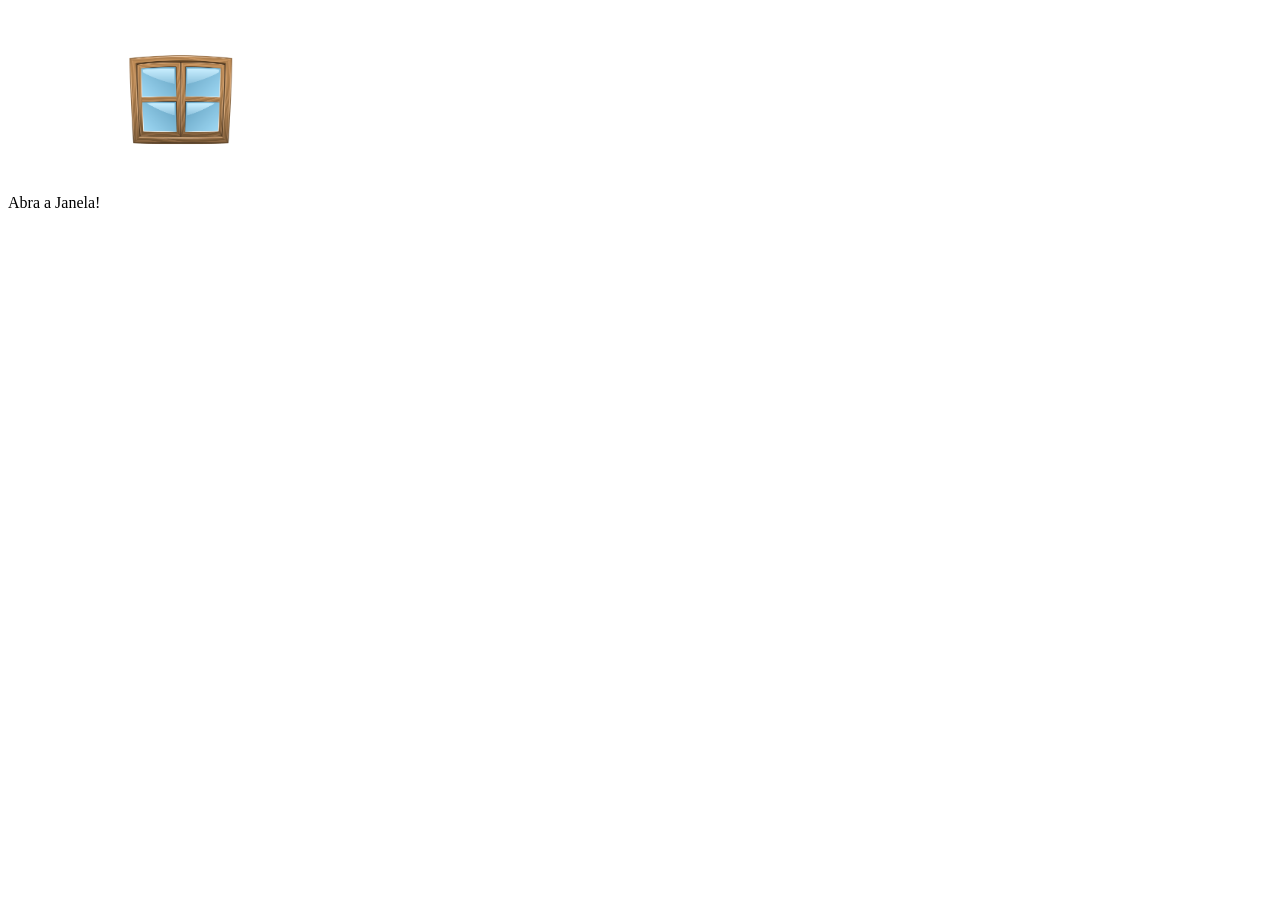
<file: Atividade12/index.html>
<!DOCTYPE html>
<html lang="en">
<head>
    <meta charset="UTF-8">
    <meta name="viewport" content="width=device-width, initial-scale=1.0">
    <meta http-equiv="X-UA-Compatible" content="ie=edge">
    <title>Janela</title>
</head>
<body>
    <label for="janela" id="lblJanela">Abra a Janela!</label>

    <img onmouseover="abrir()" onmouseout="fechar()" onclick="quebrar()"  src="janelafechada.png" alt="Janela" id="janela" height="200px" width="150px">

    <script src="index.js"></script>
</body>
</html>
</file>
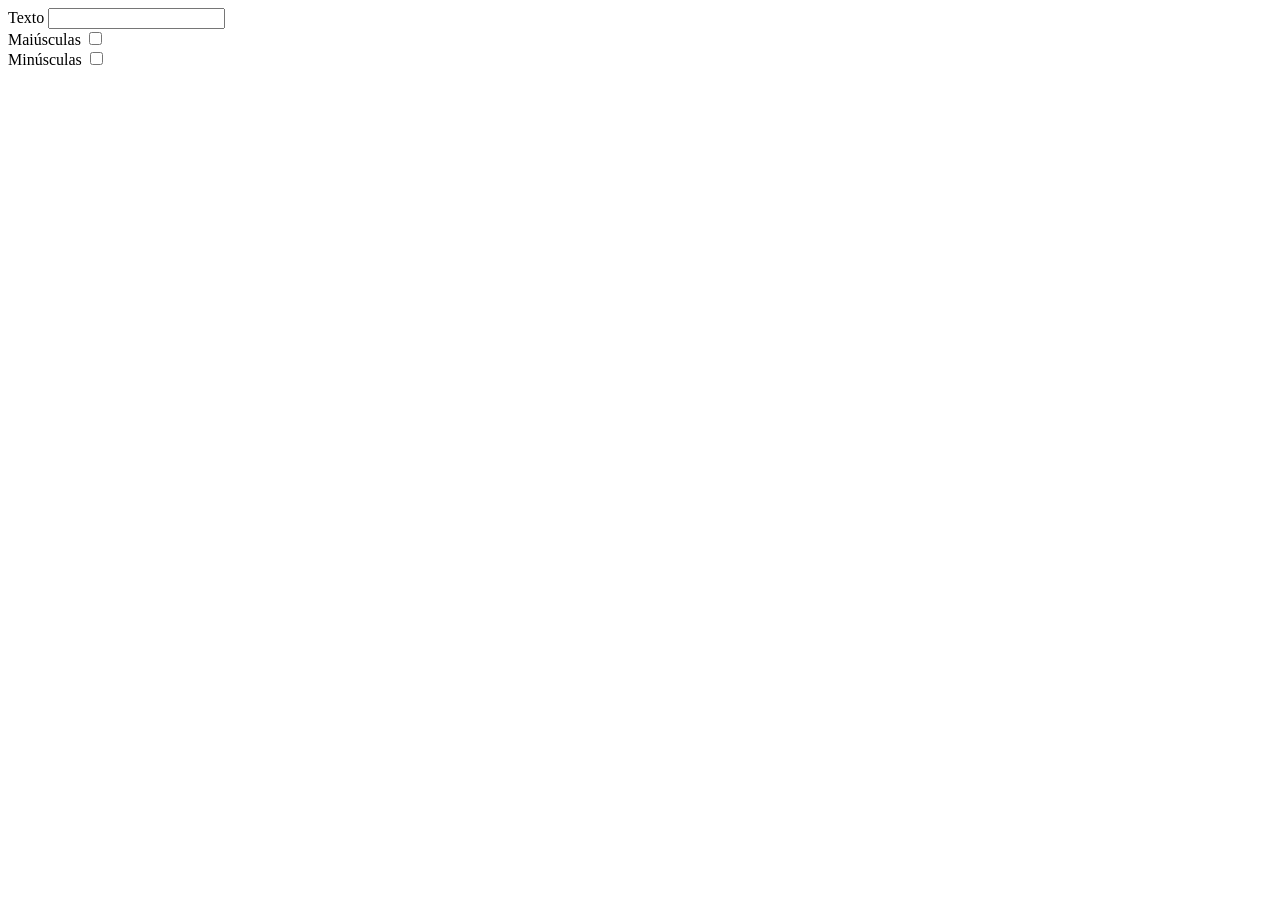
<file: Atividade13/index.html>
<!DOCTYPE html>
<html lang="en">
<head>
    <meta charset="UTF-8">
    <meta http-equiv="X-UA-Compatible" content="IE=edge">
    <meta name="viewport" content="width=device-width, initial-scale=1.0">
    <title>Exercicio 6</title>
    <script>
        function tudoMaiusc(){
            document.getElementById("texto").value = 
            document.getElementById("texto").value.toUpperCase();

            document.forms.teste.opcao1.checked = true;
            document.forms.teste.opcao2.checked = false;
        }
        function tudoMinusc(){
            document.getElementById("texto").value = 
            document.getElementById("texto").value.toLowerCase();

            document.forms.teste.opcao2.checked = true;
            document.forms.teste.opcao1.checked = false;
        }        
    </script>
</head>
<body>
    <form name ="teste">
        Texto
        <input type = "text" id="texto" name="texto" size="20" maxlength="40">
        <br>Maiúsculas
        <input type="checkbox" id="opcao1" name="opcao1" value="1" onclick="tudoMaiusc();">
        <br>Minúsculas
        <input type="checkbox" id="opcao2" name="opcao2" value="2" onclick="tudoMinusc();">

    </form>
</body>
</html>
</file>
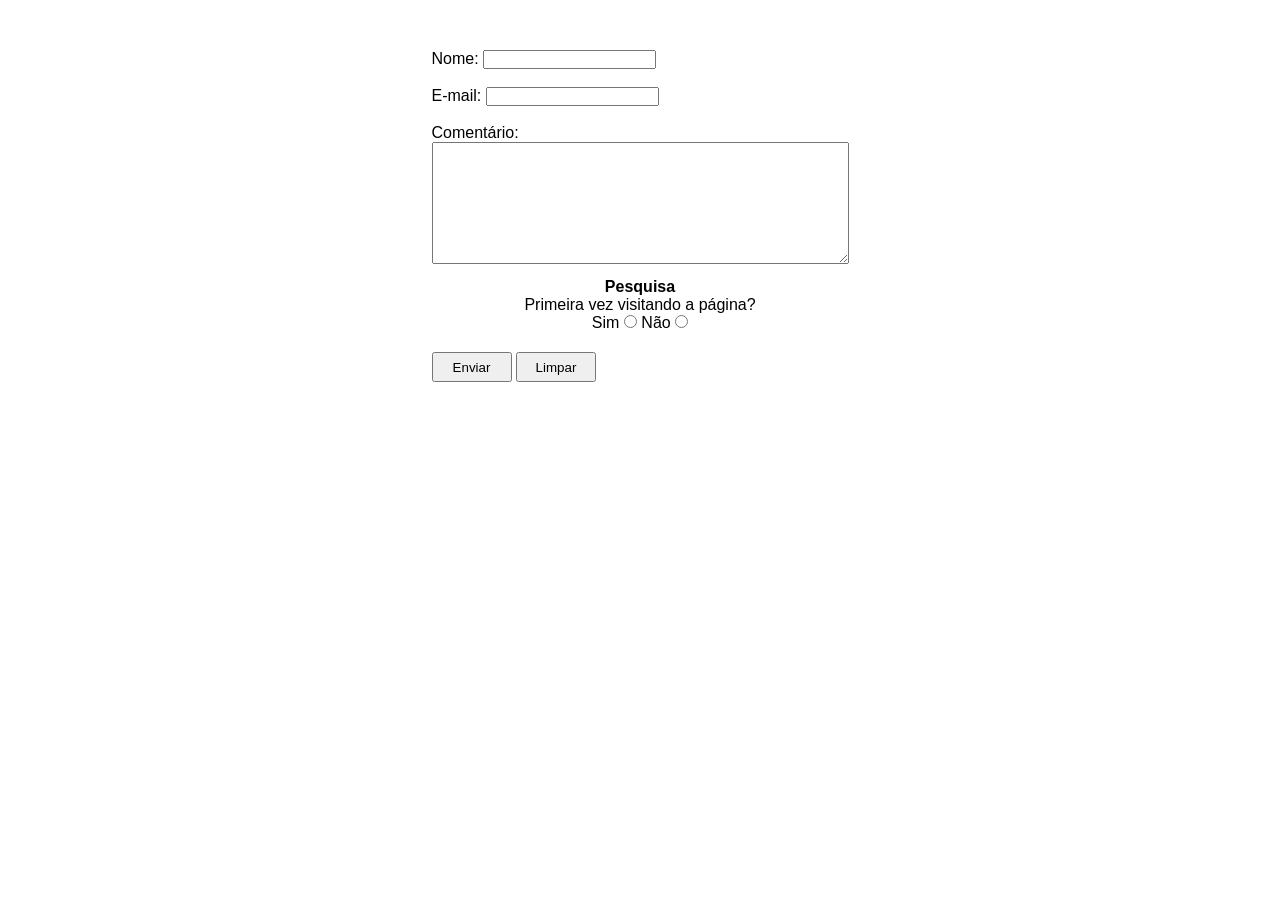
<file: Atividade14/index.html>
<!DOCTYPE html>
<html lang="pt-br">

<head>
    <meta charset="UTF-8">
    <meta http-equiv="X-UA-Compatible" content="IE=edge">
    <title>Formulário</title>
    <script src="script.js" defer></script>
    <link rel="stylesheet" href="style.css">
</head>

<body>
<section>
    <form id="formulario" method="post" name="formulario" onreset="limpar()" onsubmit="return validar();">
        <label for="nome">Nome:</label>
        <input type="text" name="nome" id="nome"><br><br>

        <label for="email">E-mail:</label>
        <input type="email" name="email" id="email"><br><br>

        <label for="mensagem">Comentário:</label><br>
        <textarea name="mensagem" id="mensagem" cols="50" rows="8"></textarea><br>

        <div class="pesquisa">
            <h4>Pesquisa</h4>
            <p>Primeira vez visitando a página?</p>
            <label for="sim">Sim</label>
            <input type="radio" name="pesquisa" id="sim" value="sim">
            <label for="nao">Não</label>
            <input type="radio" name="pesquisa" id="nao" value="nao"><br>
        </div>

        <input class="botao" id="enviar" type="submit" value="Enviar">

        <input class="botao" id="limpar" type="reset" value="Limpar">
    </form>
</section>
</body>

</html>
</file>
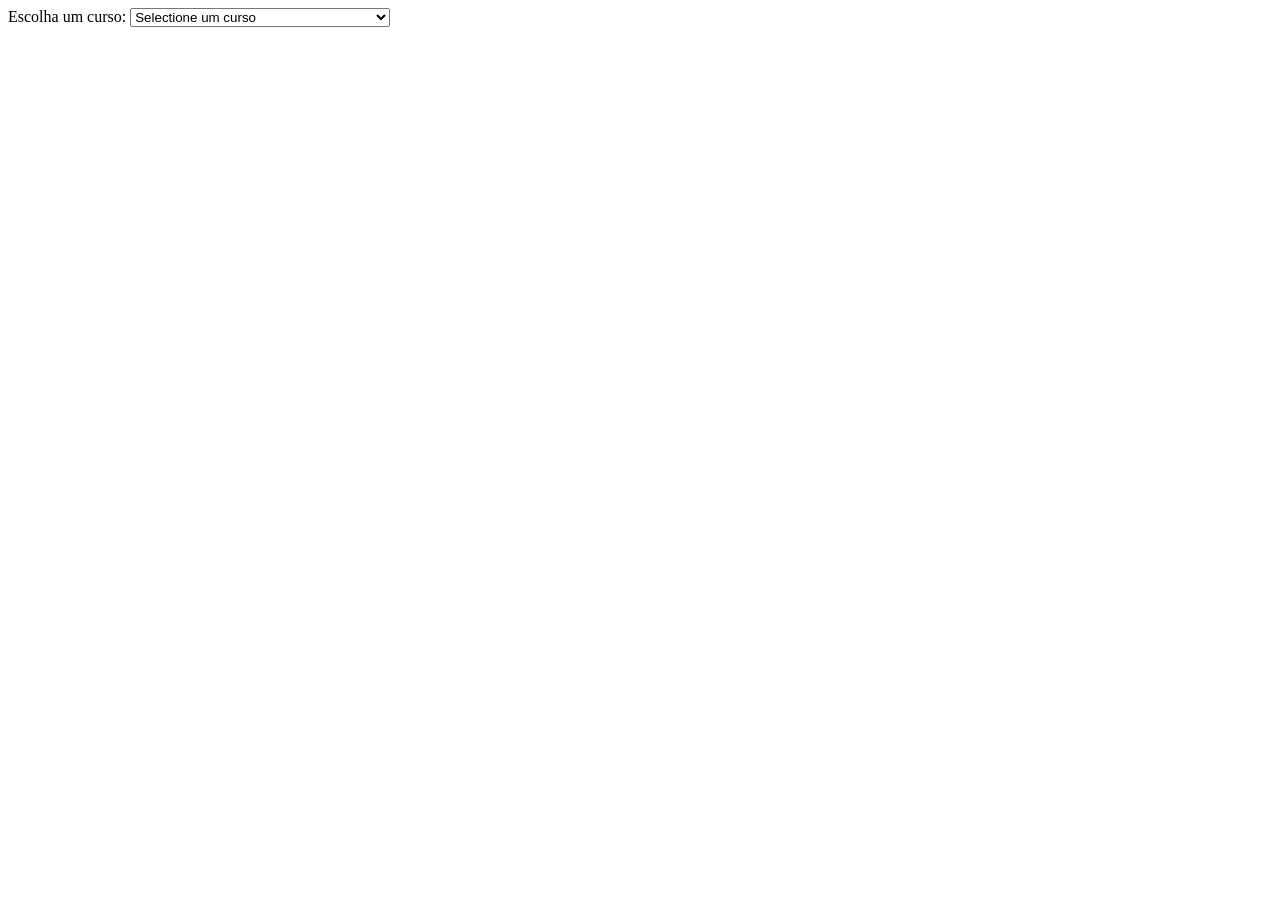
<file: Atividade15/index.html>
<!DOCTYPE html> 
 <html> 
 <head> 
     <meta charset='utf-8'> 
     <meta http-equiv='X-UA-Compatible' content='IE=edge'> 
     <title>Atividade15</title> 
     <meta name='viewport' content='width=device-width, initial-scale=1'>  
     <script src='index.js'></script> 
 </head> 
 <body> 
         <label for="cursos" >Escolha um curso:</label> 
         <select name="cursos" id="cursos" onchange="confirmar()"> 
             <option disabled selected value>Selectione um curso</option> 
             <option value="ADS">Análise e Desenvolvimento de Sistemas</option> 
             <option value="SBio">Sistemas Biomédicos</option> 
             <option value="Logistica">Logistica</option> 
             <option value="Polimeros">Polimeros</option> 
             <option value="EA">Eletrônica automotiva</option> 
         </select>        
     </form> 
 </body> 
 </html>
</file>
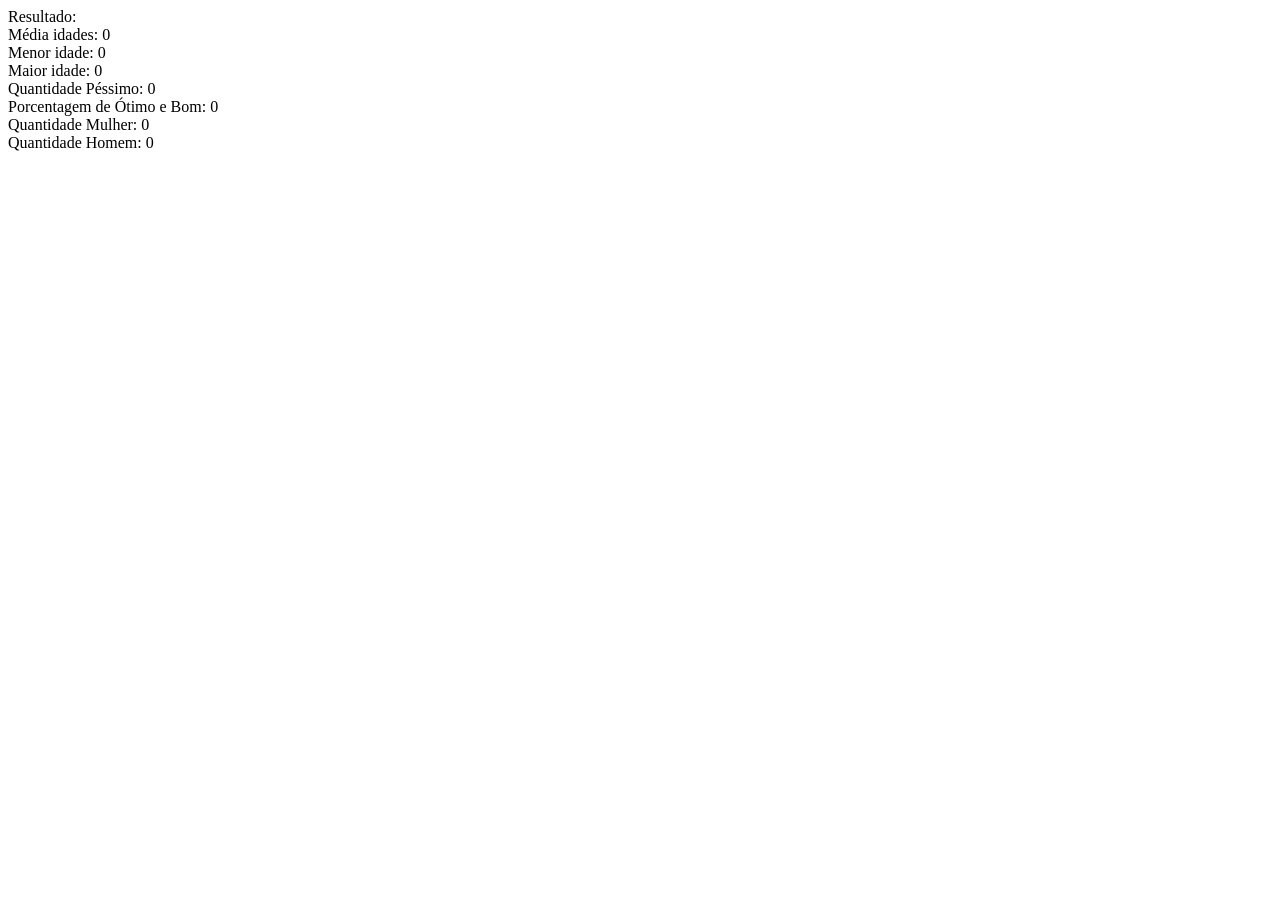
<file: Atividade8/index.html>
<!DOCTYPE html>
<html lang="en">
<head>
    <meta charset="UTF-8">
    <meta name="viewport" content="width=device-width, initial-scale=1.0">
    <meta http-equiv="X-UA-Compatible" content="ie=edge">
    <title>Pesquisa</title>
</head>
<body>
    <div id=pesquisa></div>
</body>
</html>
<script lang="js" src="index.js"></script>
</file>
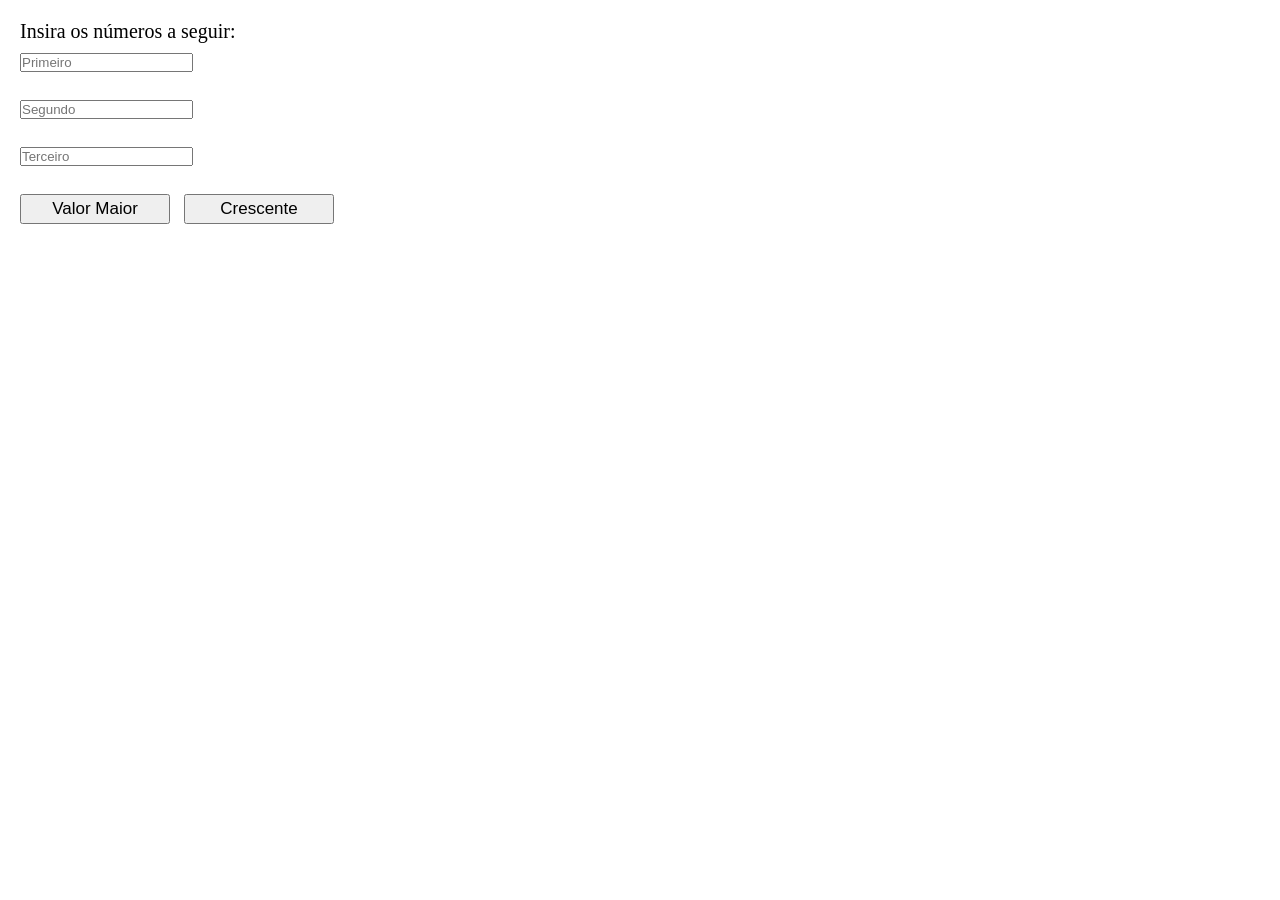
<file: Atividade9/index.html>
<!DOCTYPE html>
<html lang="pt - BR">
<head>
    <meta charset="UTF-8">
    <meta name="viewport" content="width=device-width, initial-scale=1.0">
    <title>Operações</title>
    <link rel="stylesheet" href="style.css">
    <script src="index.js" defer></script>
</head>
<body>
    <section>
        <form method="post" id="form">
            <p>Insira os números a seguir:</p>

            <div class="numero">
                <input type="number" id="numero1" placeholder="Primeiro" name="numero">
            </div>
            
            <div class="numero">
                <input type="number" id="numero2" placeholder="Segundo" name="numero">
            </div>

            <div class="numero">
                <input type="number" id="numero3" placeholder="Terceiro" name="numero"> 
            </div>

            <input type="button" class="botao" onclick="maiorNumero()" value="Valor Maior">
            <input type="button" class="botao" onclick="ordenacaoCrescente()" value="Crescente">

        </form>
    </section>
</body>
</html>
</file>
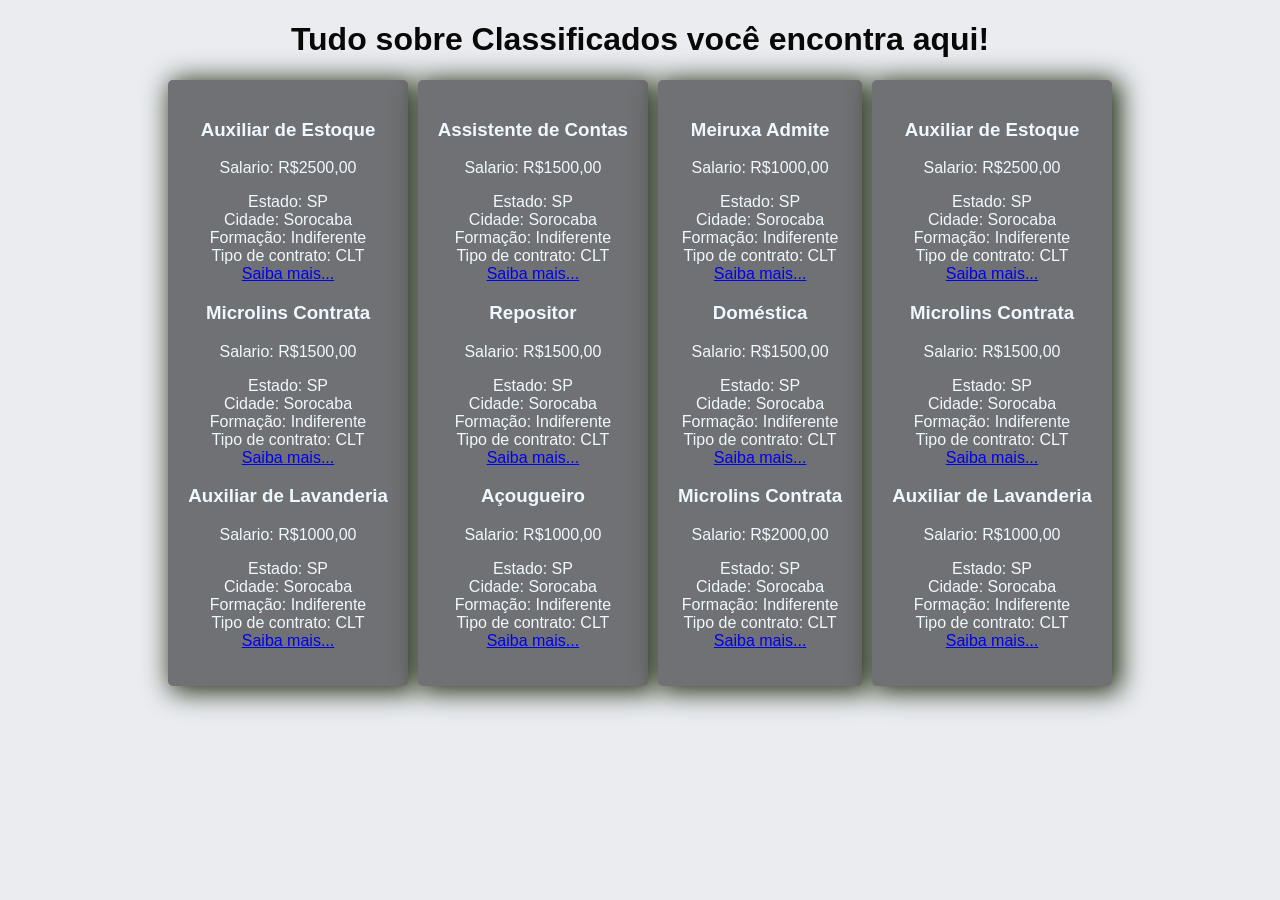
<file: Atividade5/indexAtividade5.html>
<!DOCTYPE html>

<head>
    <title>Classificados</title>
    <meta http-equiv="X-UA-Compatible" content="IE=edge">
    <meta name="viewport" content="width=device-width, initial-scale=1.0">
    <link rel="stylesheet" href="index.css">
</head>

<body>
    <div class="container"></div>
    <header >
        <H1>Tudo sobre Classificados você encontra aqui!</H1>
    </header>
    <div class="container">
        <div class="card">        
        <h3>Auxiliar de Estoque</h3> 
        <p>Salario: R$2500,00</p>              
        <dl>        
        <dt>Estado: SP</dt>        
        <dt>Cidade: Sorocaba</dt> 
        <dt>Formação: Indiferente</dt>        
        <dt>Tipo de contrato: CLT</dt>
        <a href='https://www.classicruzeiro.com.br/empregos/admitemse/sp/sorocaba/oferta/vagas-auxiliar-de-estoque-251579813' target='_blank'>Saiba mais...</a>         
        </dl>                     
        <h3>Microlins Contrata</h3>
        <p>Salario: R$1500,00</p>                
        <dl>        
            <dt>Estado: SP</dt>        
            <dt>Cidade: Sorocaba</dt> 
            <dt>Formação: Indiferente</dt>        
            <dt>Tipo de contrato: CLT</dt>
            <a href='https://www.classicruzeiro.com.br/empregos/admitemse/sp/sorocaba/oferta/microlins-contrata-31579885' target='_blank'>Saiba mais...</a>         
        </dl>
         <h3>Auxiliar de Lavanderia</h3>        
         <p>Salario: R$1000,00</p>                
         <dl>        
             <dt>Estado: SP</dt>        
             <dt>Cidade: Sorocaba</dt> 
             <dt>Formação: Indiferente</dt>        
             <dt>Tipo de contrato: CLT</dt>
             <a href='https://www.classicruzeiro.com.br/empregos/admitemse/sp/sorocaba/oferta/auxiliar-de-lavanderia-251580641' target='_blank'>Saiba mais...</a>         
         </dl>            
    </div>
    <div class="card"> 
        <h3>Assistente de Contas</h3> 
        <p>Salario: R$1500,00</p>              
        <dl>        
        <dt>Estado: SP</dt>        
        <dt>Cidade: Sorocaba</dt> 
        <dt>Formação: Indiferente</dt>        
        <dt>Tipo de contrato: CLT</dt>
        <a href='https://www.classicruzeiro.com.br/empregos/admitemse/estado/cidade/oferta/assistente--contas-a-pagar-31580844' target='_blank'>Saiba mais...</a>         
        </dl>                     
        <h3>Repositor</h3>
        <p>Salario: R$1500,00</p>                
        <dl>        
            <dt>Estado: SP</dt>        
            <dt>Cidade: Sorocaba</dt> 
            <dt>Formação: Indiferente</dt>        
            <dt>Tipo de contrato: CLT</dt>
            <a href='https://www.classicruzeiro.com.br/empregos/admitemse/estado/cidade/oferta/repositor-31581197' target='_blank'>Saiba mais...</a>         
        </dl>
         <h3>Açougueiro</h3>        
         <p>Salario: R$1000,00</p>                
         <dl>        
             <dt>Estado: SP</dt>        
             <dt>Cidade: Sorocaba</dt> 
             <dt>Formação: Indiferente</dt>        
             <dt>Tipo de contrato: CLT</dt>
             <a href='https://www.classicruzeiro.com.br/empregos/admitemse/estado/cidade/oferta/acougueiro-31580939' target='_blank'>Saiba mais...</a>         
         </dl>          
    </div>
    <div class="card"> 
        <h3>Meiruxa Admite</h3> 
        <p>Salario: R$1000,00</p>              
        <dl>        
        <dt>Estado: SP</dt>        
        <dt>Cidade: Sorocaba</dt> 
        <dt>Formação: Indiferente</dt>        
        <dt>Tipo de contrato: CLT</dt>
        <a href='https://www.classicruzeiro.com.br/empregos/admitemse/estado/cidade/oferta/meiruxa-admite-31581164' target='_blank'>Saiba mais...</a>         
        </dl>                     
        <h3>Doméstica</h3>
        <p>Salario: R$1500,00</p>                
        <dl>        
            <dt>Estado: SP</dt>        
            <dt>Cidade: Sorocaba</dt> 
            <dt>Formação: Indiferente</dt>        
            <dt>Tipo de contrato: CLT</dt>
            <a href='https://www.classicruzeiro.com.br/empregos/admitemse/estado/cidade/oferta/domestica-c-31581160' target='_blank'>Saiba mais...</a>         
        </dl>
         <h3>Microlins Contrata</h3>        
         <p>Salario: R$2000,00</p>                
         <dl>        
             <dt>Estado: SP</dt>        
             <dt>Cidade: Sorocaba</dt> 
             <dt>Formação: Indiferente</dt>        
             <dt>Tipo de contrato: CLT</dt>
             <a href='https://www.classicruzeiro.com.br/empregos/admitemse/sp/sorocaba/oferta/microlins-contrata-31579885' target='_blank'>Saiba mais...</a>         
         </dl>          
    </div>
    <div class="card">        
        <h3>Auxiliar de Estoque</h3> 
        <p>Salario: R$2500,00</p>              
        <dl>        
        <dt>Estado: SP</dt>        
        <dt>Cidade: Sorocaba</dt> 
        <dt>Formação: Indiferente</dt>        
        <dt>Tipo de contrato: CLT</dt>
        <a href='https://www.classicruzeiro.com.br/empregos/admitemse/sp/sorocaba/oferta/vagas-auxiliar-de-estoque-251579813' target='_blank'>Saiba mais...</a>         
        </dl>                     
        <h3>Microlins Contrata</h3>
        <p>Salario: R$1500,00</p>                
        <dl>        
            <dt>Estado: SP</dt>        
            <dt>Cidade: Sorocaba</dt> 
            <dt>Formação: Indiferente</dt>        
            <dt>Tipo de contrato: CLT</dt>
            <a href='https://www.classicruzeiro.com.br/empregos/admitemse/sp/sorocaba/oferta/microlins-contrata-31579885' target='_blank'>Saiba mais...</a>         
        </dl>
         <h3>Auxiliar de Lavanderia</h3>        
         <p>Salario: R$1000,00</p>                
         <dl>        
             <dt>Estado: SP</dt>        
             <dt>Cidade: Sorocaba</dt> 
             <dt>Formação: Indiferente</dt>        
             <dt>Tipo de contrato: CLT</dt>
             <a href='https://www.classicruzeiro.com.br/empregos/admitemse/sp/sorocaba/oferta/auxiliar-de-lavanderia-251580641' target='_blank'>Saiba mais...</a>         
         </dl>            
    </div> 
                                       
    </div>
</body>

</html>
</file>
<file: Atividade14/style.css>
*{
    margin: 0;
    padding: 0;
    box-sizing: border-box;
    font-family:Verdana, Geneva, Tahoma, sans-serif
}

section{
    margin-top: 50px;
    display: flex;
    justify-content: center;
    align-items: center;
    width: 100%;
    height: 100%;
}

.pesquisa{
    text-align: center;
    margin-top: 10px;
}

.botao{
    text-align: center;
    margin-top: 20px;
    height: 30px;
    width: 80px;
}
</file>
<file: Atividade9/style.css>
*{
    margin: 0;
    padding: 0;
    box-sizing: border-box;
}

form{
    float: center;
    padding: 20px;
    height: 500px;
    width: 500px;
}

.numero{
    margin-bottom: 20px;
    height: 27px;
    width: 120px;
}

p{
    font-size: 20px;
    margin-bottom: 10px;
}

.botao{
    height: 30px;
    width: 150px;
    margin-right: 10px;
    font-size: 17px;
    text-align: center;
}
</file>
<file: Atividade5/index.css>
.container{
    display: flex;
    align-items: center;
    width: 100%;
    margin-top: 0 auto;
    gap: 10px; 
    flex-direction: row;
    justify-content: center;
}

body {
font-family: "Segoe UI",  Tahoma, Geneva, Verdana, sans-serif;
background-color: rgb(234, 236, 240);
margin: 0;
padding: 0;
 max-width: vhw;
}

h1{
    text-align: center;
    color:rgb(8, 8, 8);
}

.card{
flex-basis: calc(100% / 3 -20px);
background-color: rgb(112, 113, 116);
 color: aliceblue;
text-align: center;
padding: 20px;
border-radius: 5px;
box-shadow: 5px 3px 27px 3px rgb(33, 44, 17);
}

.card h2{
margin-top: 0;
}

.card p {
 margin-top: 10px 0;
}
</file>
